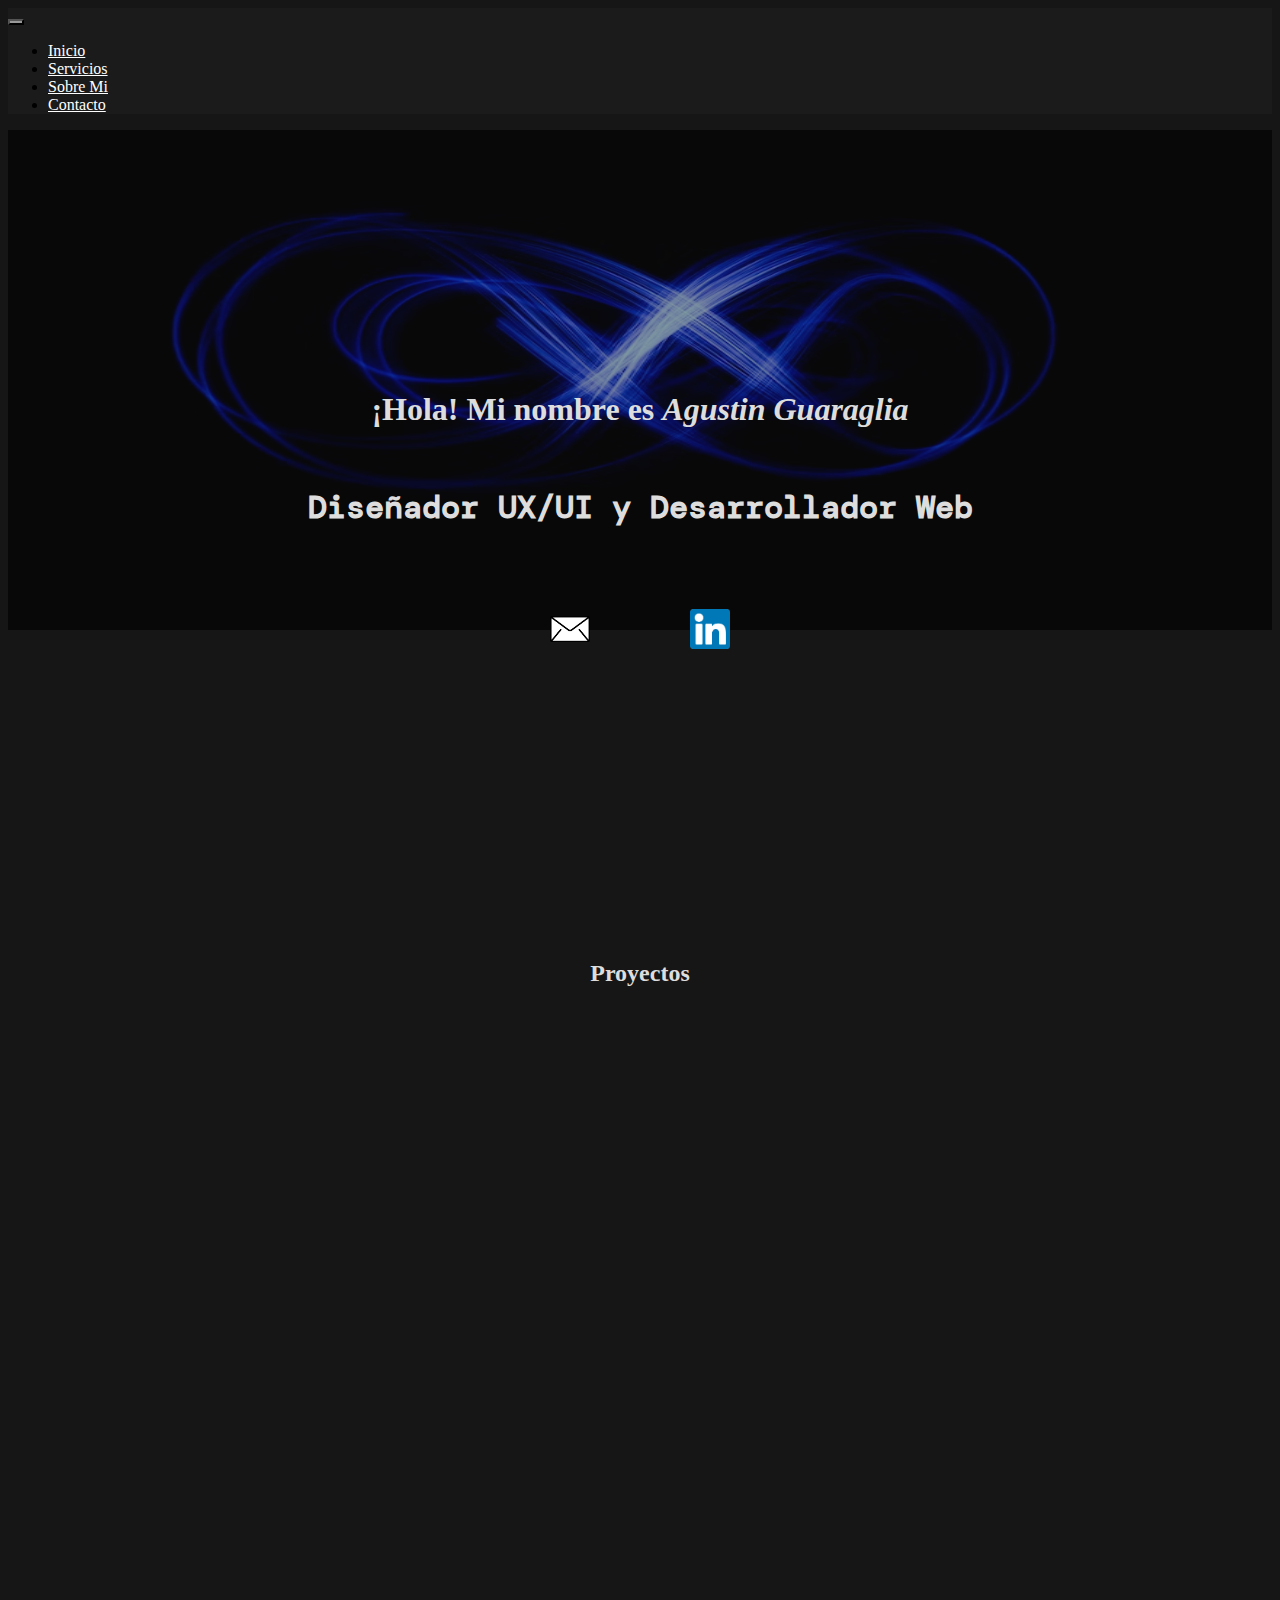
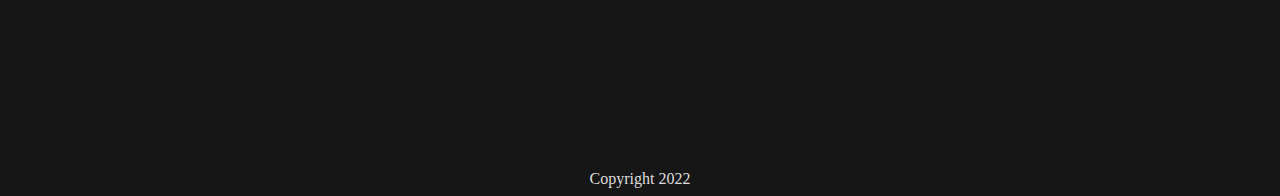
<file: index.html>
<!DOCTYPE html>
<html lang="en">
<head>
    <meta charset="UTF-8">
    <meta http-equiv="X-UA-Compatible" content="IE=edge">
    <meta name="viewport" content="width=device-width, initial-scale=1.0">
    <link href="https://fonts.googleapis.com/css2?family=DM+Sans:wght@700&display=swap" rel="stylesheet">
    <link href="https://fonts.googleapis.com/css2?family=DM+Mono:wght@500&family=DM+Sans:wght@700&display=swap" rel="stylesheet">
    <link href="https://unpkg.com/aos@2.3.1/dist/aos.css" rel="stylesheet">
    <!-- BOOTSTRAP -->
    <!-- CSS only -->
    <link href="https://cdn.jsdelivr.net/npm/bootstrap@5.2.2/dist/css/bootstrap.min.css" rel="stylesheet" 
    integrity="sha384-Zenh87qX5JnK2Jl0vWa8Ck2rdkQ2Bzep5IDxbcnCeuOxjzrPF/et3URy9Bv1WTRi" crossorigin="anonymous">
    <!-- CSS MAIN -->
    <link rel="stylesheet" href="./css/web.css">
    <title>Inicio</title>
</head>
<body>
    <header>
        <nav class="navbar navbar-expand-md  p-3 fw-semibold">
            <div class="container-fluid">
            <a class="navbar-brand" href="#"></a>
            <button  class="navbar-toggler"  type="button" data-bs-toggle="collapse" data-bs-target="#navbarNav" 
            aria-controls="navbarNav" aria-expanded="false" aria-label="Toggle navigation" >
                <span class="navbar-toggler-icon"></span>
            </button>
            <div class="collapse navbar-collapse" id="navbarNav">
                <ul class="navbar-nav mt-2 ">
                <li class="nav-item mx-5">
                    <a class="nav-link active" aria-current="page" href="index.html">Inicio</a>
                </li>
                <li class="nav-item mx-5">
                    <a class="nav-link active" href="./pages/servicios.html">Servicios</a>
                </li>
                <li class="nav-item mx-5">
                    <a class="nav-link active" href="./pages/SobreMi.html">Sobre Mi</a>
                </li>
                <li class="nav-item mx-5">
                    <a class="nav-link active" href="./pages/contacto.html">Contacto</a>
                </li>
                </ul>
            </div>
            </div>
        </nav>
    </header>
    <main>
        <section>
            <div class="container-fluid">
                <img class="img" src="./img/bakcground.avif" alt="programacion">
            </div>
            
            <div class="container-titulos">
                <h2 class="titulo-hola"> ¡Hola! Mi nombre es <em>Agustin Guaraglia</em> </h2>
                <h1 class="titulo-diseniador"> Diseñador UX/UI y Desarrollador Web </h1>
            </div>

            <div class="container-CTA container-fluid">
                <div class="mail">
                    <a href="mailto:agustinguaraglia@gmail.com">
                    <img class="icon" src="./img/mail.png" alt="mail">
                    </a> 
                </div>
                <div class="linkedin">
                    <a href="https://www.linkedin.com/in/agustin-guaraglia/" target="_blank">
                    <img class="icon" src="./img/LinkedInmodif.png" alt="linkedin">
                    </a>
                </div>
        </section>
        <section>
            <div class="container-fluid">
                <h2 class="h2Proyectos t-center title espaciado">Proyectos</h2>
                <div class="div-containerIndex espaciado "> 
                    <div class="card" data-aos="fade-right">
                        <div class="div-unoIndex card2 heightCardIndex"></div>
                    </div>
                    <div class="card" data-aos="fade-up" data-aos-duration="3000">
                        <div class="div-dosIndex card2 heightCardIndex"></div>
                    </div>
                    <div class="card" data-aos="fade-left">
                        <div class="div-tresIndex card2 heightCardIndex"></div>
                    </div>
                </div>
            </div>
        </section>
       
    </main>
    <footer >
        <div class="t-center container-fluid title" >Copyright 2022</div>
    </footer>


    <script src="https://unpkg.com/aos@2.3.1/dist/aos.js"></script>
        <script>
            AOS.init();
        </script>


    
    
        <!-- BOOTSTRAP -->
    <!-- JavaScript Bundle with Popper -->
    <script src="https://cdn.jsdelivr.net/npm/bootstrap@5.2.2/dist/js/bootstrap.bundle.min.js" 
    integrity="sha384-OERcA2EqjJCMA+/3y+gxIOqMEjwtxJY7qPCqsdltbNJuaOe923+mo//f6V8Qbsw3" crossorigin="anonymous"></script>
</body>
</html>
</file>
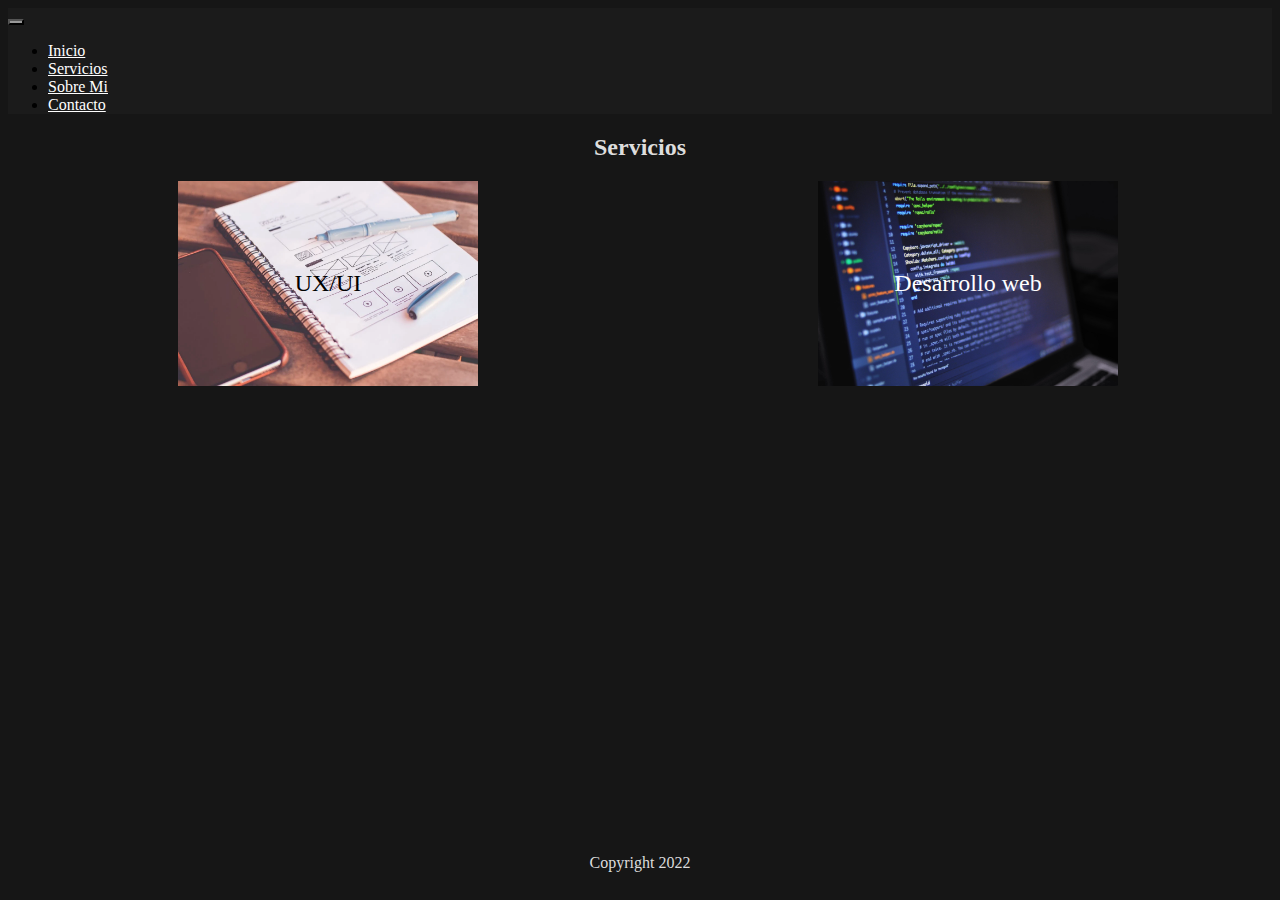
<file: pages/servicios.html>
<!DOCTYPE html>
<html lang="en">
<head>
    <meta charset="UTF-8">
    <meta http-equiv="X-UA-Compatible" content="IE=edge">
    <meta name="viewport" content="width=device-width, initial-scale=1.0">
    <link href="https://fonts.googleapis.com/css2?family=DM+Sans:wght@700&display=swap" rel="stylesheet">
    <link href="https://fonts.googleapis.com/css2?family=DM+Mono:wght@500&family=DM+Sans:wght@700&display=swap" rel="stylesheet">
    <link href="https://unpkg.com/aos@2.3.1/dist/aos.css" rel="stylesheet">
    <!-- BOOTSTRAP -->
    <!-- CSS only -->
    <link href="https://cdn.jsdelivr.net/npm/bootstrap@5.2.2/dist/css/bootstrap.min.css" rel="stylesheet" 
    integrity="sha384-Zenh87qX5JnK2Jl0vWa8Ck2rdkQ2Bzep5IDxbcnCeuOxjzrPF/et3URy9Bv1WTRi" crossorigin="anonymous">
    <!-- CSS MAIN -->
    <link rel="stylesheet" href="../css/web.css">
    <title>Servicios</title>
</head>
<body >
    <header>
        <nav class="navbar navbar-expand-md  p-3 fw-semibold">
            <div class="container-fluid">
            <a class="navbar-brand" href="#"></a>
            <button  class="navbar-toggler"  type="button" data-bs-toggle="collapse" data-bs-target="#navbarNav" 
            aria-controls="navbarNav" aria-expanded="false" aria-label="Toggle navigation" >
                <span class="navbar-toggler-icon"></span>
            </button>
            <div class="collapse navbar-collapse" id="navbarNav">
                <ul class="navbar-nav mt-2 ">
                <li class="nav-item mx-5">
                    <a class="nav-link active" aria-current="page" href="../index.html">Inicio</a>
                </li>
                <li class="nav-item mx-5">
                    <a class="nav-link active" href="./servicios.html">Servicios</a>
                </li>
                <li class="nav-item mx-5">
                    <a class="nav-link active" href="./sobreMi.html">Sobre Mi</a>
                </li>
                <li class="nav-item mx-5">
                    <a class="nav-link active" href="./contacto.html">Contacto</a>
                </li>
                </ul>
            </div>
            </div>
        </nav>
    </header>
    <main>
        <section class="sectionServicios">
            <h2 class="t-center espaciado title"> Servicios</h2>
            <div class="div-container espaciado container-fluid mt-5"> 
                <div class=" cardServicios " data-aos="fade-right">
                    <div class="div-dos card2"> UX/UI </div>
                </div>
                <div class="cardServicios" data-aos="fade-left">
                    <div class="div-tres card2">Desarrollo web</div>
                </div>
            </div>  
        </section>
        
    </main>

    <footer >
        <div class="t-center container-fluid title" >Copyright 2022</div>
    </footer>



    <script src="https://unpkg.com/aos@2.3.1/dist/aos.js"></script>
    <script>
        AOS.init();
    </script>

    <!-- BOOTSTRAP -->
    <!-- JavaScript Bundle with Popper -->
    <script src="https://cdn.jsdelivr.net/npm/bootstrap@5.2.2/dist/js/bootstrap.bundle.min.js" 
    integrity="sha384-OERcA2EqjJCMA+/3y+gxIOqMEjwtxJY7qPCqsdltbNJuaOe923+mo//f6V8Qbsw3" crossorigin="anonymous"></script>
</body>
</html>
</file>
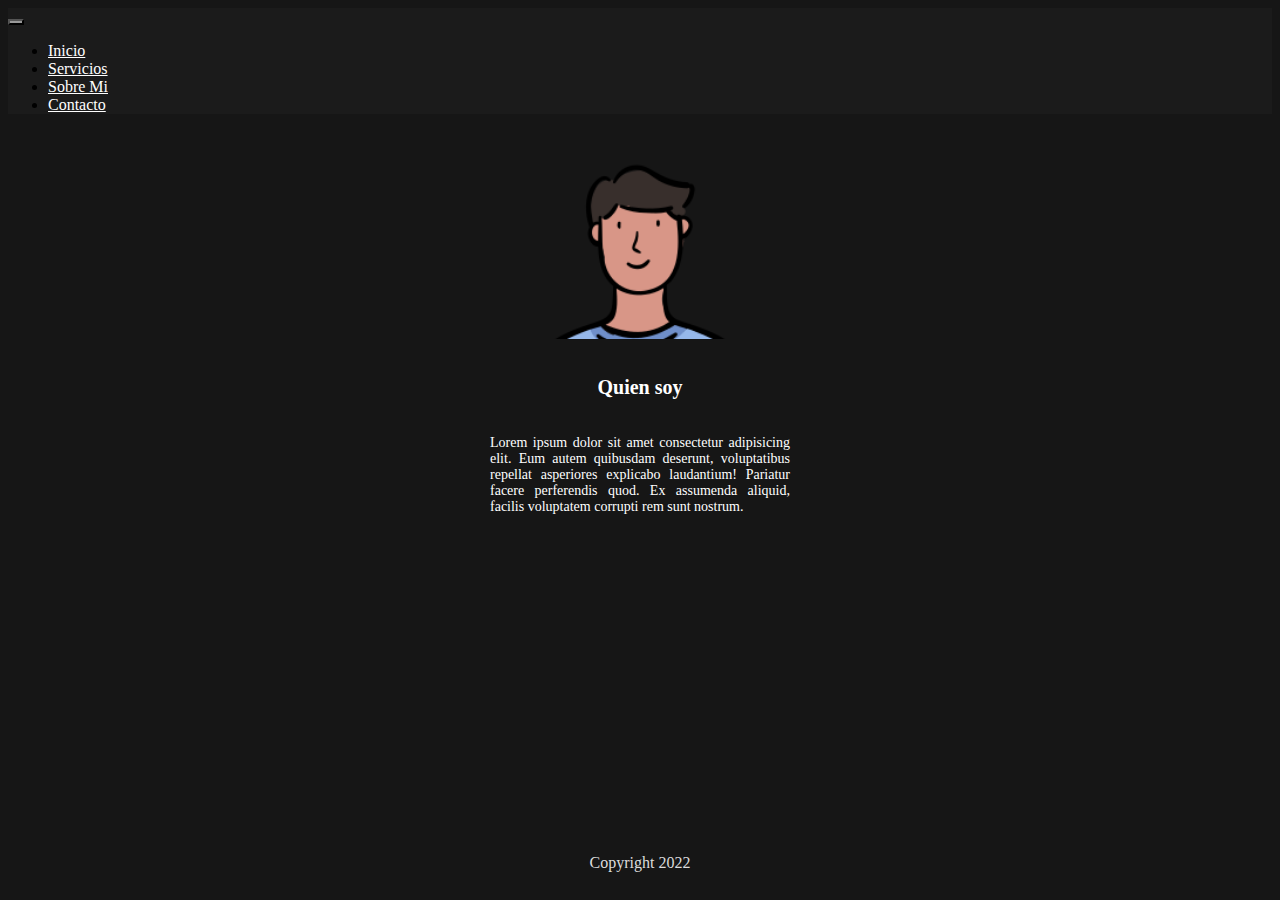
<file: pages/sobreMi.html>
<!DOCTYPE html>
<html lang="en">
<head>
    <meta charset="UTF-8">
    <meta http-equiv="X-UA-Compatible" content="IE=edge">
    <meta name="viewport" content="width= , initial-scale=1.0">
    <link href="https://fonts.googleapis.com/css2?family=DM+Sans:wght@700&display=swap" rel="stylesheet">
    <link href="https://fonts.googleapis.com/css2?family=DM+Mono:wght@500&family=DM+Sans:wght@700&display=swap" rel="stylesheet">
    <!-- BOOTSTRAP -->
    <!-- CSS only -->
    <link href="https://cdn.jsdelivr.net/npm/bootstrap@5.2.2/dist/css/bootstrap.min.css" rel="stylesheet" 
    integrity="sha384-Zenh87qX5JnK2Jl0vWa8Ck2rdkQ2Bzep5IDxbcnCeuOxjzrPF/et3URy9Bv1WTRi" crossorigin="anonymous">
    <!-- CSS MAIN -->
    <link rel="stylesheet" href="../css/web.css">
    <title>Sobre mi</title>
</head>
<body>
    <header>
        <nav class="navbar navbar-expand-md  p-3 fw-semibold">
            <div class="container-fluid">
            <a class="navbar-brand" href="#"></a>
            <button  class="navbar-toggler"  type="button" data-bs-toggle="collapse" data-bs-target="#navbarNav" 
            aria-controls="navbarNav" aria-expanded="false" aria-label="Toggle navigation" >
                <span class="navbar-toggler-icon"></span>
            </button>
            <div class="collapse navbar-collapse" id="navbarNav">
                <ul class="navbar-nav mt-2 ">
                <li class="nav-item mx-5">
                    <a class="nav-link active" aria-current="page" href="../index.html">Inicio</a>
                </li>
                <li class="nav-item mx-5">
                    <a class="nav-link active" href="./servicios.html">Servicios</a>
                </li>
                <li class="nav-item mx-5">
                    <a class="nav-link active" href="./sobreMi.html">Sobre Mi</a>
                </li>
                <li class="nav-item mx-5">
                    <a class="nav-link active" href="./contacto.html">Contacto</a>
                </li>
                </ul>
            </div>
            </div>
        </nav>
    </header>
    <main id="mainSobremi">
        <div class="divContainerSobremi espaciado container-fluid">
            <div class="divSobremi"></div>
            <div class="divsaboutme espaciado">
                <h2 class="h2QuienSoy">Quien soy</h2>
                <p class="parrafo espaciado">Lorem ipsum dolor sit amet consectetur adipisicing elit. Eum autem quibusdam deserunt, 
                voluptatibus repellat asperiores explicabo laudantium! Pariatur facere perferendis quod.
                Ex assumenda aliquid, facilis voluptatem corrupti rem sunt nostrum.</p>
            </div>
        </div>
        
    </main>

    <footer >
        <div class="t-center container-fluid title" >Copyright 2022</div>
    </footer>

    <!-- BOOTSTRAP -->
    <!-- JavaScript Bundle with Popper -->
    <script src="https://cdn.jsdelivr.net/npm/bootstrap@5.2.2/dist/js/bootstrap.bundle.min.js" 
    integrity="sha384-OERcA2EqjJCMA+/3y+gxIOqMEjwtxJY7qPCqsdltbNJuaOe923+mo//f6V8Qbsw3" crossorigin="anonymous"></script>
</body>
</html>
</file>
<file: css/web.css>
body{
    background-color: rgb(22, 22, 22);
}
.navbar{
    background-color: rgb(27, 27, 27)
}
.navbar-nav {
    align-items: center;
}
#navbarNav {
    justify-content: space-around;

}
.navbar-nav .nav-link.active, .navbar-nav .show>.nav-link {
    color: rgb(255 255 255 / 100%);
}
.navbar-toggler, .button.navbar-toggler.collapsed{
    background-color: #999999;
    color: white;
}
/* CLASE GENERAL */
.t-center{
    text-align: center;
}
.espaciado{
    margin-top: 20px;
}
.title{
    color: rgb(221, 221, 221);
}

section{
    height: 90vh;
}
.img{ 
    height: 300px;
    width: 100%;
    opacity: 0.6;
}
.container-fluid{
    padding: 0px;
}
.container-titulos{
    display: flex;
    flex-direction: column;
    justify-content: center;
    align-items: center;
    position: relative;
    bottom: 160px;
}
.titulo-hola{
    color: rgb(221, 221, 221);
    font-size: 20px;
}
.titulo-diseniador{
    font-size: 18px;
    font-family: 'DM Mono', monospace;;
    color: rgb(221, 221, 221);
    position: relative;
    top: 10px;
}
.container-CTA{
    display: flex;
    flex-direction: row;
    justify-content: center;
    align-items: center;
    position: relative;
    bottom: 120px;
}
.mail{
    position: relative;
    right: 50px;    
}
.linkedin {
    position: relative;
    left: 50px;
}
.icon{
    width: 40px;
    height: fit-content;
}
/* CARD iNDEX*/
.card {
    border: 0px;
    width: 147px;
    height: 260px;
    background-image: linear-gradient(163deg, #00ff75 0%, #3700ff 100%);
    border-radius: 20px;
    transition: all .3s;
}
   
.card2 {
    transition: all .2s;
}
   
.card2:hover {
    transform: scale(0.98);
    border-radius: 20px;
}
   
.card:hover {
    box-shadow: 0px 0px 30px 1px rgba(0, 255, 117, 0.30);
}

/* CARD SERVICIOS*/
.cardServicios {
    width: 300px;
    height: 205px;
    background-image: linear-gradient(163deg, #00ff75 0%, #3700ff 100%);
    border-radius: 20px;
    transition: all .3s;
}

/*  */
.div-containerIndex{
    width: 100vw;
    display: flex;
    flex-direction: column;
    align-items: center;
    justify-content: space-around;

}
.div-unoIndex, .div-dosIndex, .div-tresIndex{
    width: 147px;
    height: 264px;
    background-color: transparent;
/*     box-shadow:5px 5px 10px; */
}
.div-unoIndex{
    background-image: url(../img/Designproto.png);
    background-size: contain;
}
.div-dosIndex{
    background-image: url(../img/Celiapp.png);
    background-size: contain;
}
.div-tresIndex{
    background-image: url(../img/Amazon.png);
    background-size: contain;
}


/* SERVICIOS */
.sectionServicios{
    height: 80vh;
}
.div-dos, .div-tres{
    width: 300px;
    height: 205px;
    color: #000;
    font-size: x-large;
    display: flex;
    flex-direction: column;
    align-items: center;
    justify-content: center;

}
.div-dos{
    background-image:url(../img/uxui.webp);
    background-size: cover;
}
.div-tres{
    background-image:url(../img/programacion.jpeg);
    background-size: cover;
    color: #fff;
}
.div-container{
    height: 400px;
    width: 100vw;
    display: flex;
    flex-direction: column;
    align-items: center;
    justify-content: space-around;
}

/* Sobre mi */
.divContainerSobremi{
    display: flex;
    flex-direction: column;
    align-items: center;

}
.divSobremi{
    width: 300px;
    height: 205px;
    background-image:url(../img/man.png);
    background-size: cover;
}
.divsaboutme{
    width: 300px;
    display: flex;
    flex-direction: column;
    text-align: center;
}
.h2QuienSoy{
    color: #fff;
    font-size: 20px;
}
.parrafo{
    color: #fff;
    font-size: 14px;
    text-align: justify;
}
#mainSobremi{
    height: 80vh;
}

/* CONTACTO */
.maincontacto{
    height: 75vh;
}

@media (min-width: 768px){
    .img{ 
        height: 450px;
        width: 100%;
        opacity: 0.6;
    }
    .container-titulos{
        bottom: 270px;
    }
    .titulo-hola{
        font-size: 32px;
    }
    .titulo-diseniador{
        font-size: 32px;
    }
    .container-CTA{
        bottom: 200px;
    }
    .card {
        border: 0px;
        width: 204px;
        height: 364px;
    }
    .heightCardIndex{
        width: 204px;
        height: 364px;
    }
    .div-containerIndex{
        flex-direction: row;
        justify-content: space-evenly;

    }
    .div-unoIndex, .div-dosIndex, .div-tresIndex{
        flex-direction: row;
    }
    /* SERVICIOS */
    .div-container{ 
        flex-direction: row;
        height: fit-content;
    }
}
@media (min-width: 1024px){
    .img{ 
        height: 500px;
        width: 100%;
        opacity: 0.6;
    }
    
}
</file>
